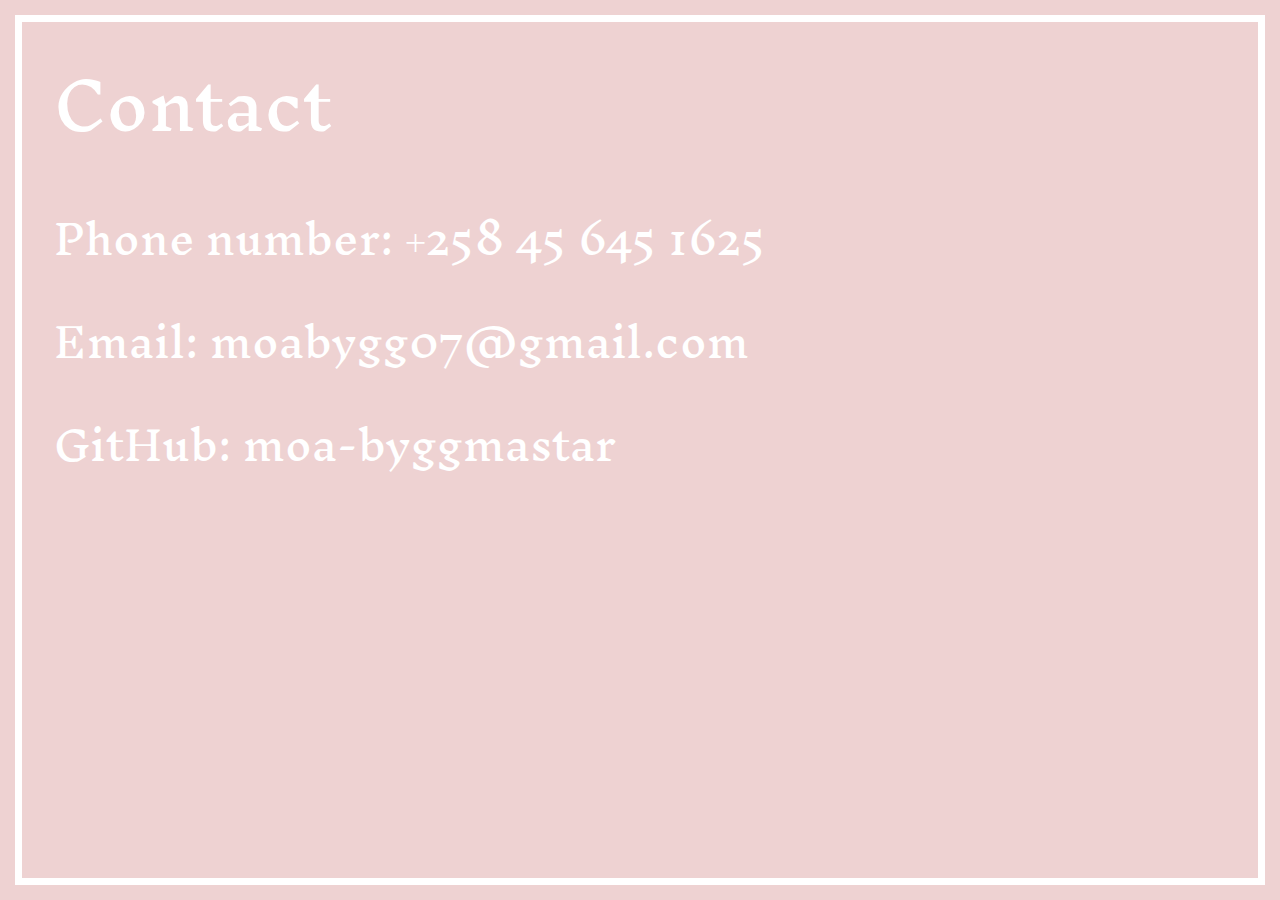
<file: contact.html>
<!DOCTYPE html>
<html lang="en">

<head>
    <meta charset="UTF-8">
    <meta name="viewport" content="width=device-width, initial-scale=1.0">
    <title>Contact</title>
    <link rel="stylesheet" href="style.css">
</head>

<body>
    <div id="parent">
        <div id="inside-border">
            <h1 id="header-contact">Contact</h1>
            <h2 id="contacts">Phone number: +258 45 645 1625</h2>
            <h2 id="contacts">Email: moabygg07@gmail.com</h2>
            <h2 id="contacts">GitHub: moa-byggmastar</h2>
        </div>
    </div>
    </div>

</body>

</html>
</file>
<file: style.css>
@import url('https://fonts.googleapis.com/css2?family=Inknut+Antiqua:wght@300;400;500;600;700;800;900&family=Lato:wght@400;700&family=Nunito+Sans:opsz,wght@6..12,700&family=Oswald:wght@400;700&family=Roboto&family=Work+Sans:wght@700&display=swap');
@import url('https://fonts.googleapis.com/css2?family=Inder&display=swap');

* {
    margin: 0;
    padding: 0;
    box-sizing: border-box;
    background-color: #eed2d2;
}

#parent {
    display: flex;
    height: 100vh;
    padding: 15px;
}

#inside-border-index {
    display: flex;
    justify-content: center;
    align-items: center;
    flex-direction: column;
    height: 100%;
    width: 100%;
    border: 7px solid white;
}


#inside-border {
    display: flex;
    flex-direction: column;
    height: 100%;
    width: 100%;
    border: 7px solid white;
}

#inside-border-about {
    display: flex;
    align-items: center;
    flex-direction: column;
    height: 100%;
    width: 100%;
    border: 7px solid white;
}

#header-index {
    color: white;
    font-family: "Inknut Antiqua", sans-serif;
    font-weight: 400;
    font-size: 4rem;
    line-height: 5.5rem;

    background-image: linear-gradient(-225deg,
            #e392a6 0%,
            #5a2e89 29%,
            #ff1361 67%,
            #fff800 100%);
    background-size: 200% auto;
    background-clip: text;
    -webkit-background-clip: text;
    -webkit-text-fill-color: transparent;
    animation: textclip 2s linear infinite;
}

@keyframes textclip {
    to {
        background-position: -200% center;
    }
}

#inside-info {
    display: flex;
    width: 75%;
}

#text {
    display: flex;
    align-items: center;
    flex-direction: column;
    width: 60%;
}

img {
    border-radius: 25px;
    background-color: white;
    height: 30rem;
    width: 20rem;
}

h2 {
    color: white;
    font-family: "Inknut Antiqua", sans-serif;
    font-weight: 400;
    font-size: 2.5rem;
}

#contacts {
    margin-left: 2rem;
}

p {
    display: flex;
    width: 50%;
    color: white;
    font-family: "Inknut Antiqua", sans-serif;
    font-size: 1.2rem;
}

a {
    color: white;
    text-decoration: none;
    font-family: "Inder", sans-serif;
    font-weight: 400;
    font-size: 2rem;
    margin: 1rem;
    cursor: pointer;
}

a:hover {
    color: rgb(197, 192, 192);
}

a:active {
    color: grey;
}

#header-about {
    color: white;
    font-family: "Inknut Antiqua", sans-serif;
    font-weight: 400;
    font-size: 4rem;
}

#header-projects {
    color: white;
    font-family: "Inknut Antiqua", sans-serif;
    font-weight: 400;
    font-size: 4rem;
    margin-left: 2rem;
}

#header-contact {
    color: white;
    font-family: "Inknut Antiqua", sans-serif;
    font-weight: 400;
    font-size: 4rem;
    margin-left: 2rem;
}
</file>
